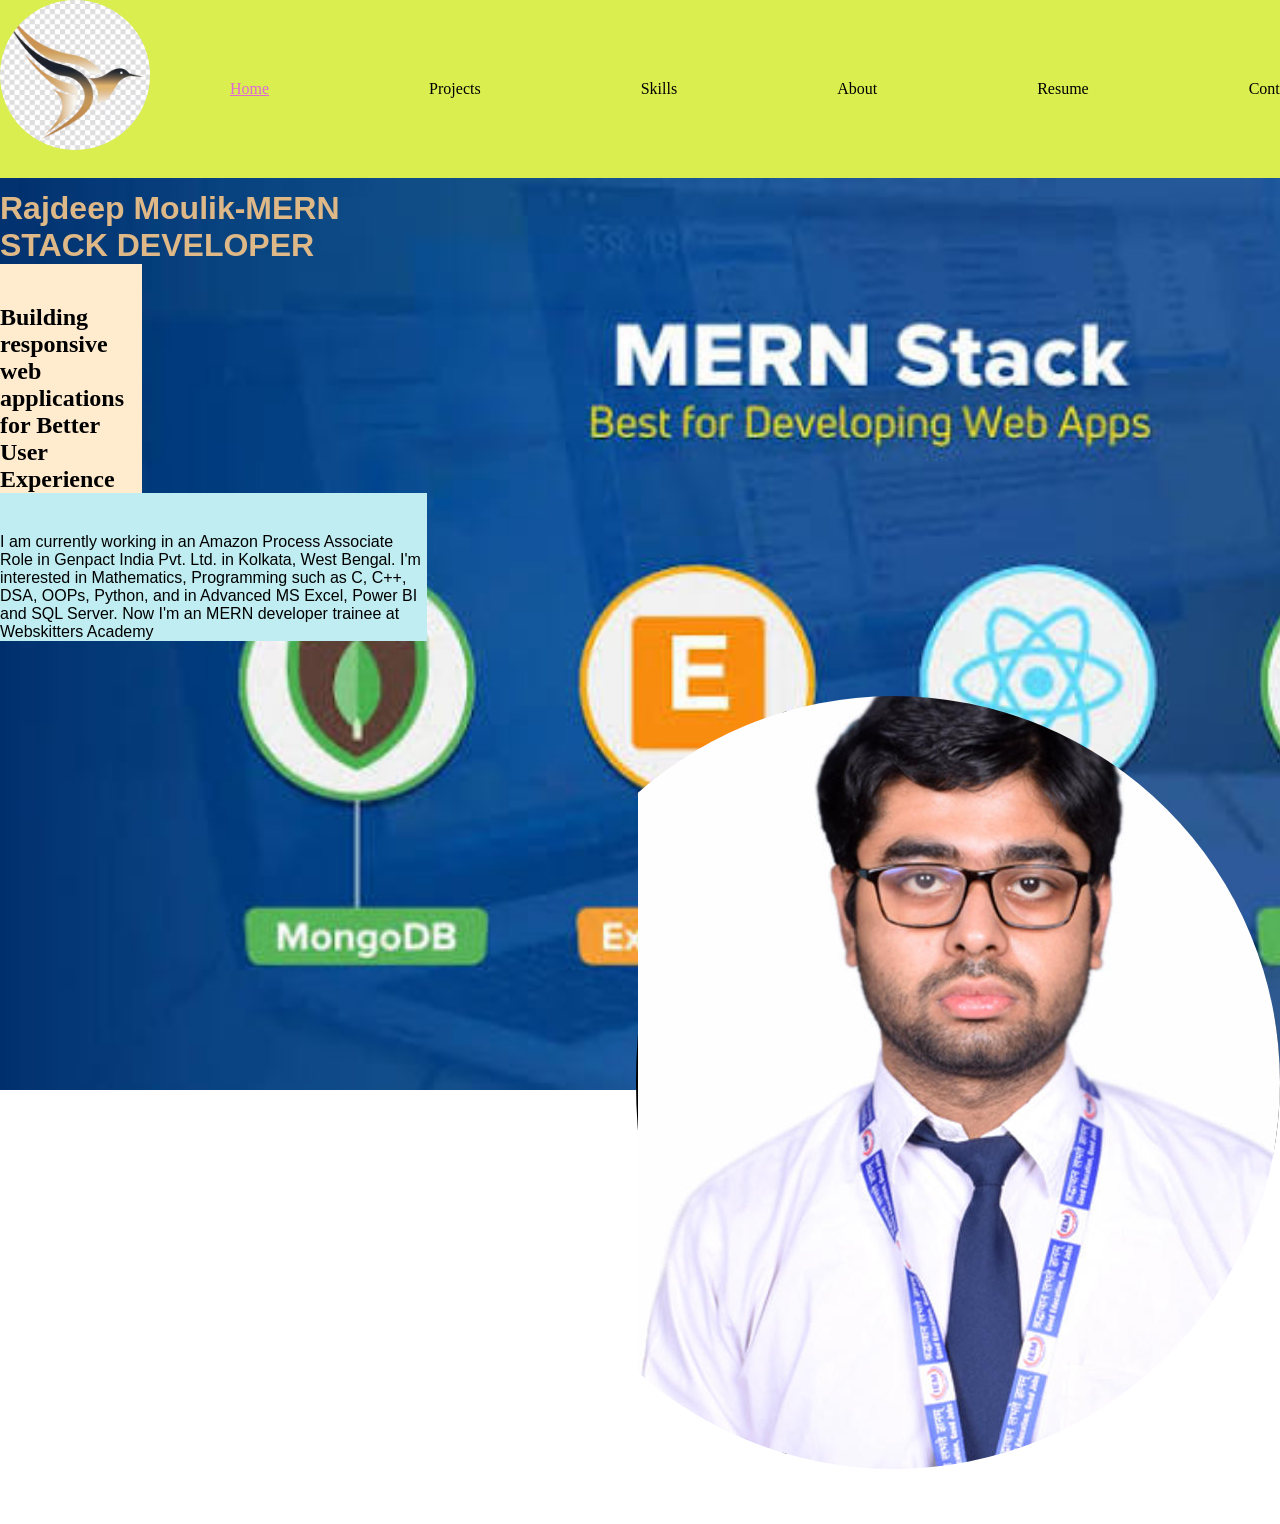
<file: index.html>
<!DOCTYPE html>
<html lang="en">
<head>
    <meta charset="UTF-8">
    <meta name="viewport" content="width=device-width, initial-scale=1.0">
    <title>Document</title>
    <link rel="stylesheet" href="./css/style.css">
</head>
<body>
    <header>
        <nav class="navbar">
            <div class="navlogo">
                <a href="#"><img src="./images/bird.png" alt="bird"></a>
            </div>
            <ul class="navlink">
                <li><a href="#" id="home">Home</a></li>
                <li><a href="projects.html">Projects</a></li>
                <li><a href="skills.html">Skills</a></li>
                <li><a href="about.html">About</a></li>
                <li><a href="resume.html">Resume</a></li>
                <li><a href="contact.html">Contact</a></li>
            </ul>
        </nav>
    </header>
    <main>
        <section id="home_page">
            <div class="summary">
                <h2>
                    <span>Rajdeep Moulik-MERN STACK DEVELOPER</span>

                </h2>
                <h2 id="tagline">
                    Building responsive web applications for Better User Experience
                </h2>
                <p id="career-summary">
                    I am currently working in an Amazon Process Associate Role in Genpact India Pvt. Ltd. in Kolkata, West Bengal. I'm interested in Mathematics, Programming such as C, C++, DSA, OOPs, Python, and in Advanced MS Excel, Power BI and SQL Server. Now I'm an MERN developer trainee at Webskitters Academy
                </p>
            </div>
            <div class="image">
                <img src="./images/RAJDEEP_MOULIK_PHOTO.jpeg" alt="myphoto">
            </div>
        </section>
    </main>
</body>
</html>
</file>
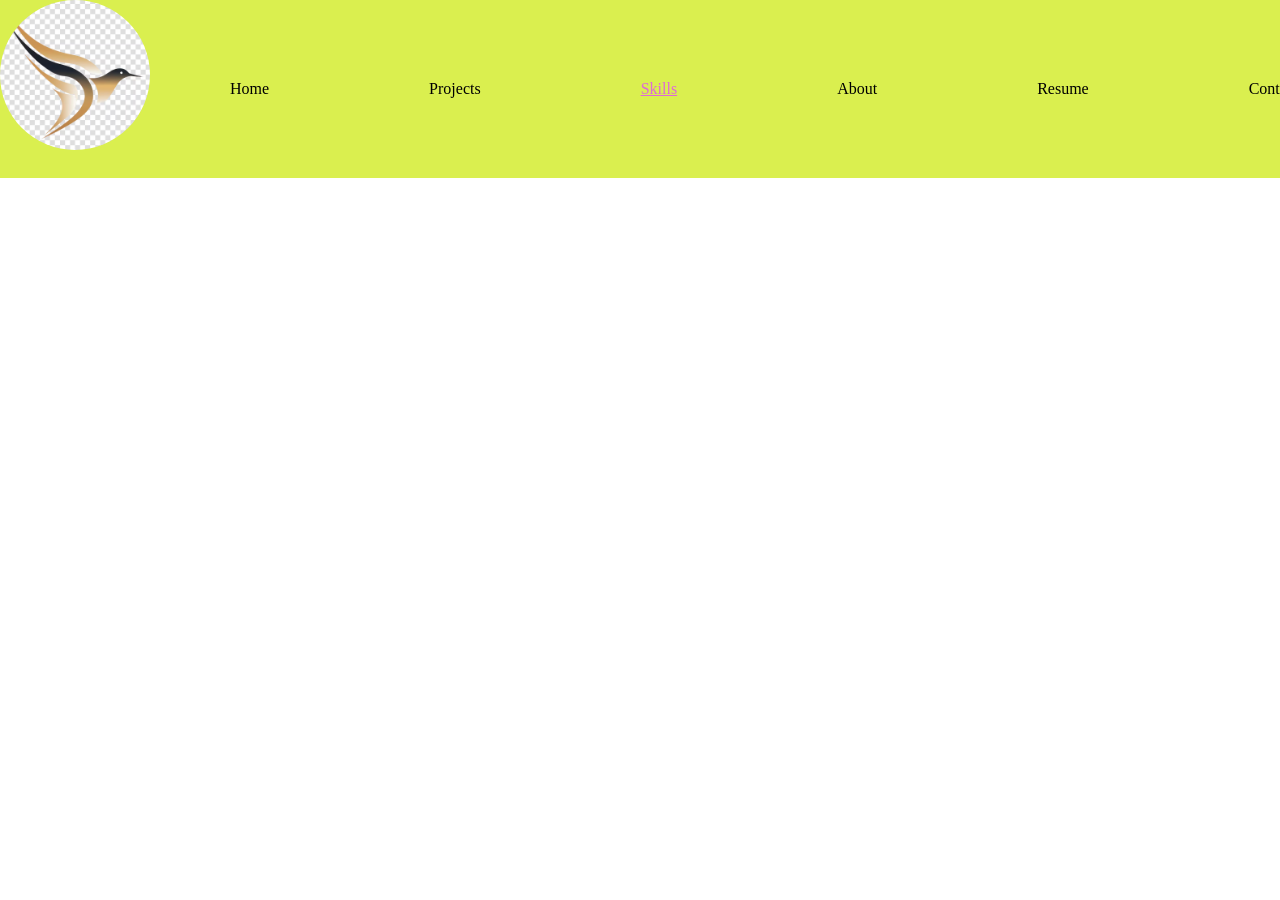
<file: skills.html>
<!DOCTYPE html>
<html lang="en">
<head>
    <meta charset="UTF-8">
    <meta name="viewport" content="width=device-width, initial-scale=1.0">
    <title>Document</title>
    <link rel="stylesheet" href="./css/style.css">
</head>
<body>
    <header>
        <nav class="navbar">
            <div class="navlogo">
                <a href="#"><img src="./images/bird.png" alt="bird"></a>
            </div>
            <ul class="navlink">
                <li><a href="#">Home</a></li>
                <li><a href="projects.html">Projects</a></li>
                <li><a href="skills.html" id="skills">Skills</a></li>
                <li><a href="about.html">About</a></li>
                <li><a href="resume.html">Resume</a></li>
                <li><a href="contact.html">Contact</a></li>
            </ul>
        </nav>
    </header>
    <main>
        <section class="hard-skills">
            

        </section>
        <section class="soft-skills">
            
        </section>
    </main>
</body>
</html>
</file>
<file: css/style.css>
*{
    margin: 0;
    padding: 0;
}
.navlogo img{
    width:150px;
    border-radius: 50%;
}
.navlink{
    list-style-type: none;
    display: flex;
}
.navlink li{
    margin: 40px;
    padding: 40px;
}
.navlink li a{
    text-decoration: none;
    color: black;
}
#home,#projects,#skills,#about{
    color: rgb(223, 104, 215);
    text-decoration: underline;
}

.navbar{
    display: flex;
    justify-content: space-between;
    background-color: rgb(218, 239, 79);
}

h2 span{
    font-family: 'Lucida Sans', 'Lucida Sans Regular', 'Lucida Grande', 'Lucida Sans Unicode', Geneva, Verdana, sans-serif;
    font-size: xx-large;
    color: burlywood;
    
}
#tagline{
    background-color: blanchedalmond;
    width: 33.33%;
    padding-top: 40px;
}
#home_page{
    padding-top: 12px;
    width: 100%;
    background-image: url(../images/mern_stack.jpeg);
    height: 100vh;
    background-repeat: no-repeat;
    background-size: cover;

}
#career-summary{
    background-color: rgb(191, 237, 241);
    padding-top: 40px;
    font-family: Verdana, Geneva, Tahoma, sans-serif;
}
.summary{
    width: 33.33%;
}
.image{
    width:50%;
    float: right;
    clip-path: circle(50% at 40% 50%);
    border: 2px solid black;
    border-radius: 50%;
}
</file>
